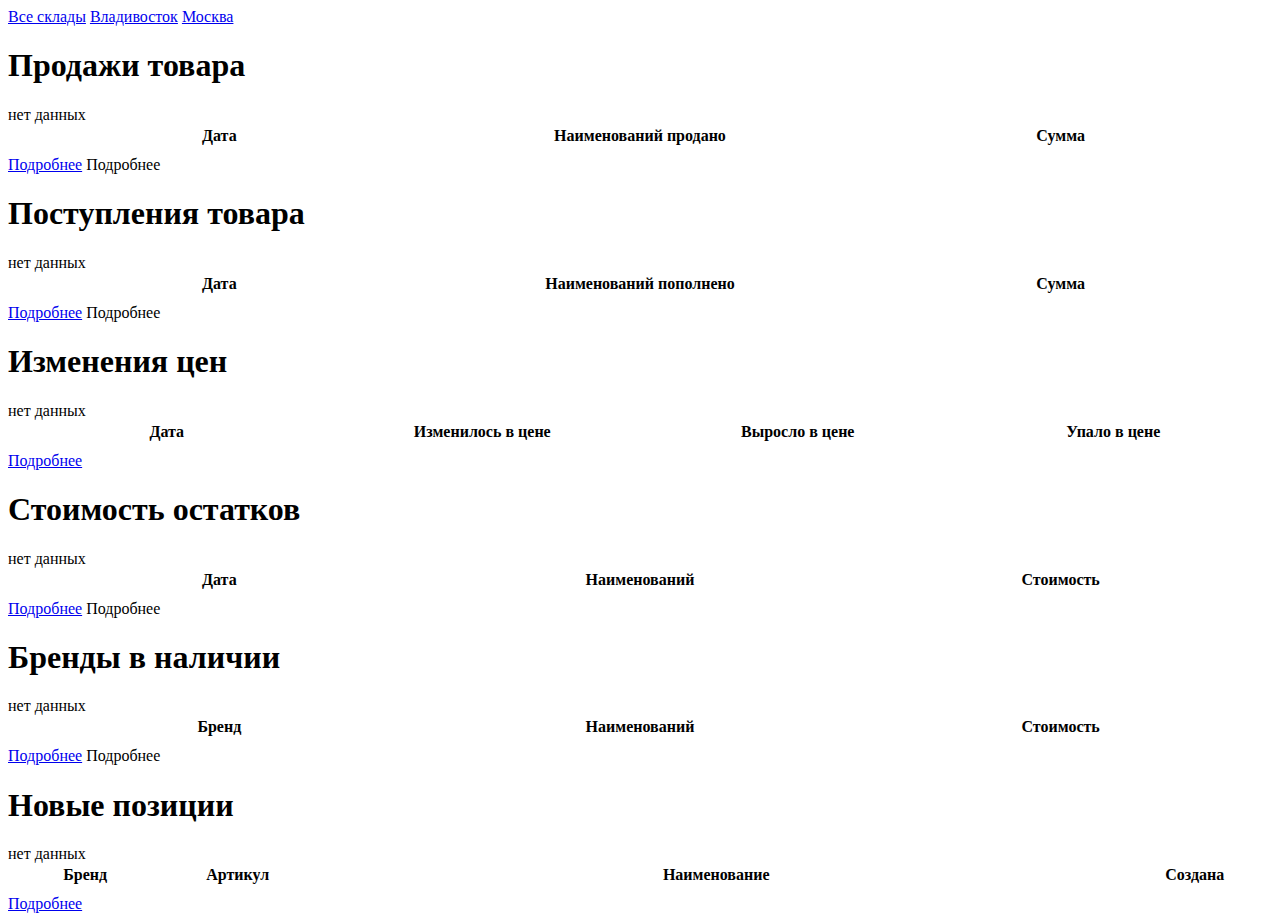
<file: src/main/resources/templates/index.html>
<!DOCTYPE html>
<html xmlns:th="http://www.thymeleaf.org">
<head>
<link rel="stylesheet" th:href="@{/css/global.css}">
<meta charset="UTF-8">
<title>Анализатор</title>
</head>
<body>
	<div th:insert="~{layouts/header :: header}"></div>

	<div class="content">
		<div class="pagination">
			<a href="?" th:class="${warehouse == null} ? active">Все склады</a>
			<a href="?wh=vdk"
				th:class="${warehouse != null && warehouse.getName().equals('vdk')} ? active">Владивосток</a>
			<a href="?wh=msk"
				th:class="${warehouse != null && warehouse.getName().equals('msk')} ? active">Москва</a>
		</div>

		<h1>Продажи товара</h1>

		<span th:unless="${sales != null AND !sales.empty}">нет данных</span>

		<table th:if="${sales != null AND !sales.empty}" style="width: 100%;">
			<tr>
				<th width="33.3%">Дата</th>
				<th width="33.3%">Наименований продано</th>
				<th width="33.3%">Сумма</th>
			</tr>
			<tr th:each="sale : ${sales}">
			    <td style="text-align: center;">
			         <a th:if="${warehouse == null}" th:text="${#temporals.format(sale.date,'dd.MM.yyyy')}" th:href="@{/sales/sale(from=${sale.date}, to=${sale.date})}"></a>
			         <a th:if="${warehouse != null}" th:text="${#temporals.format(sale.date,'dd.MM.yyyy')}" th:href="@{/sales/sale(wh=${warehouse.getName()}, from=${sale.date}, to=${sale.date})}"></a>
			    </td>
				<td th:text="${sale.numberOfItems}" style="text-align: center;"></td>
				<td th:text="${#numbers.formatInteger(sale.amount, 0, 'WHITESPACE')} + ' руб.'" style="text-align: center;"></td>
			</tr>
		</table>

		<div style="padding-top: 4px;">
			<a th:if="${warehouse == null}" href="/sales">Подробнее</a> <a
				th:if="${warehouse != null}"
				th:href="@{/sales(wh=${warehouse.getName()})}">Подробнее</a>
		</div>

		<h1>Поступления товара</h1>

		<span th:unless="${arrivals != null AND !arrivals.empty}">нет
			данных</span>

		<table th:if="${arrivals != null AND !arrivals.empty}"
			style="width: 100%;">
			<tr>
				<th width="33.3%">Дата</th>
				<th width="33.3%">Наименований пополнено</th>
				<th width="33.3%">Сумма</th>
			</tr>
			<tr th:each="arrival : ${arrivals}">
			    <td style="text-align: center;">
                     <a th:if="${warehouse == null}" th:text="${#temporals.format(arrival.date,'dd.MM.yyyy')}" th:href="@{/arrivals/arrival(from=${arrival.date}, to=${arrival.date})}"></a>
                     <a th:if="${warehouse != null}" th:text="${#temporals.format(arrival.date,'dd.MM.yyyy')}" th:href="@{/arrivals/arrival(wh=${warehouse.getName()}, from=${arrival.date}, to=${arrival.date})}"></a>
                </td>
				<td th:text="${arrival.numberOfItems}" style="text-align: center;"></td>
				<td
					th:text="${#numbers.formatInteger(arrival.amount, 0, 'WHITESPACE')} + ' руб.'"
					style="text-align: center;"></td>
			</tr>
		</table>

		<div style="padding-top: 4px;">
            <a th:if="${warehouse == null}" href="/arrivals">Подробнее</a> <a
                th:if="${warehouse != null}"
                th:href="@{/arrivals(wh=${warehouse.getName()})}">Подробнее</a>
        </div>

		<h1>Изменения цен</h1>

		<span th:unless="${priceChanges != null AND !priceChanges.empty}">нет
			данных</span>

		<table th:if="${priceChanges != null AND !priceChanges.empty}"
			style="width: 100%;">
			<tr>
				<th width="25%">Дата</th>
				<th width="25%">Изменилось в цене</th>
				<th width="25%">Выросло в цене</th>
				<th width="25%">Упало в цене</th>
			</tr>
			<tr th:each="priceChange : ${priceChanges}">
			     <td style="text-align: center;">
                     <a th:text="${#temporals.format(priceChange.date,'dd.MM.yyyy')}" th:href="@{/price-changes/price-change(date=${priceChange.date})}"></a>
                </td>
				<td th:text="${priceChange.priceUp} + ${priceChange.priceDown}"
					style="text-align: center;"></td>
				<td style="text-align: center;"><span th:text="${priceChange.priceUp} + '▲'" style="color: red;"></span></td>
				<td style="text-align: center;"><span th:text="${priceChange.priceDown} + '▼'" style="color: green;"></span></td>
			</tr>
		</table>

		<div style="padding-top: 4px;">
			<a href="/price-changes">Подробнее</a>
		</div>

		<h1>Стоимость остатков</h1>

		<span th:unless="${cost != null AND !cost.empty}">нет данных</span>

		<table th:if="${cost != null AND !cost.empty}" style="width: 100%;">
			<tr>
				<th width="33.3%">Дата</th>
				<th width="33.3%">Наименований</th>
				<th width="33.3%">Стоимость</th>
			</tr>
			<tr th:each="cost : ${cost}">
			    <td style="text-align: center;">
                     <a th:if="${warehouse == null}" th:text="${#temporals.format(cost.date,'dd.MM.yyyy')}" th:href="@{/cost/cost(date=${cost.date})}"></a>
                     <a th:if="${warehouse != null}" th:text="${#temporals.format(cost.date,'dd.MM.yyyy')}" th:href="@{/cost/cost(wh=${warehouse.getName()}, date=${cost.date})}"></a>
                </td>
				<td th:text="${cost.numberOfItems}" style="text-align: center;"></td>
				<td th:text="${#numbers.formatInteger(cost.value, 0, 'WHITESPACE')} + ' руб.'" style="text-align: center;"></td>
			</tr>
		</table>

        <div style="padding-top: 4px;">
            <a th:if="${warehouse == null}" href="/cost">Подробнее</a> <a
                th:if="${warehouse != null}"
                th:href="@{/cost(wh=${warehouse.getName()})}">Подробнее</a>
        </div>
        
		<h1>Бренды в наличии</h1>

		<span
			th:unless="${manufacturers != null AND !manufacturers.empty}">нет
			данных</span>

		<table
			th:if="${manufacturers != null AND !manufacturers.empty}"
			style="width: 100%;">
			<tr>
				<th width="33.3%">Бренд</th>
				<th width="33.3%">Наименований</th>
				<th width="33.3%">Стоимость</th>
			</tr>
			<tr th:each="manufacturer : ${manufacturers}">
			    <td style="text-align: center;">
                     <a th:if="${warehouse == null}" th:text="${manufacturer.name}" th:href="@{/cost/cost(date=${manufacturer.date}, manufacturer=${manufacturer.name})}"></a>
                     <a th:if="${warehouse != null}" th:text="${manufacturer.name}" th:href="@{/cost/cost(wh=${warehouse.getName()}, date=${manufacturer.date}, manufacturer=${manufacturer.name})}"></a>
                </td>
				<td th:text="${manufacturer.numberOfItems}"
					style="text-align: center;"></td>
				<td
					th:text="${#numbers.formatInteger(manufacturer.cost, 0, 'WHITESPACE')} + ' руб.'"
					style="text-align: center;"></td>
			</tr>
		</table>

		<div style="padding-top: 4px;">
            <a th:if="${warehouse == null}" href="/manufacturers">Подробнее</a> <a
                th:if="${warehouse != null}"
                th:href="@{/manufacturers(wh=${warehouse.getName()})}">Подробнее</a>
        </div>

		<h1>Новые позиции</h1>

		<span th:unless="${items != null AND !items.empty}">нет
			данных</span>

		<table th:if="${items != null AND !items.empty}"
			style="width: 100%;">
			<tr>
				<th width="12%">Бренд</th>
				<th width="12%">Артикул</th>
				<th width="64%">Наименование</th>
				<th width="12%">Создана</th>
			</tr>
			<tr th:each="item : ${items}">
				<td th:text="${item.manufacturer}" style="text-align: center;"></td>
				<td th:text="${item.partNumber}" style="text-align: center;"></td>
				<td>
				    <a th:if="${warehouse == null}" th:text="${item.name}" th:href="@{/items/{id}(id=${item.id})}"></a>
				    <a th:if="${warehouse != null}" th:text="${item.name}" th:href="@{/items/{id}(id=${item.id}, wh=${warehouse.getName()})}"></a>
				</td>
				<td th:text="${#temporals.format(item.createdAt,'dd.MM.yyyy')}" style="text-align: center;"></td>
			</tr>
		</table>

		<div style="padding-top: 4px;">
			<a href="/items">Подробнее</a>
		</div>
	</div>

	<div th:insert="~{layouts/footer :: footer}"></div>
</body>
</html>
</file>
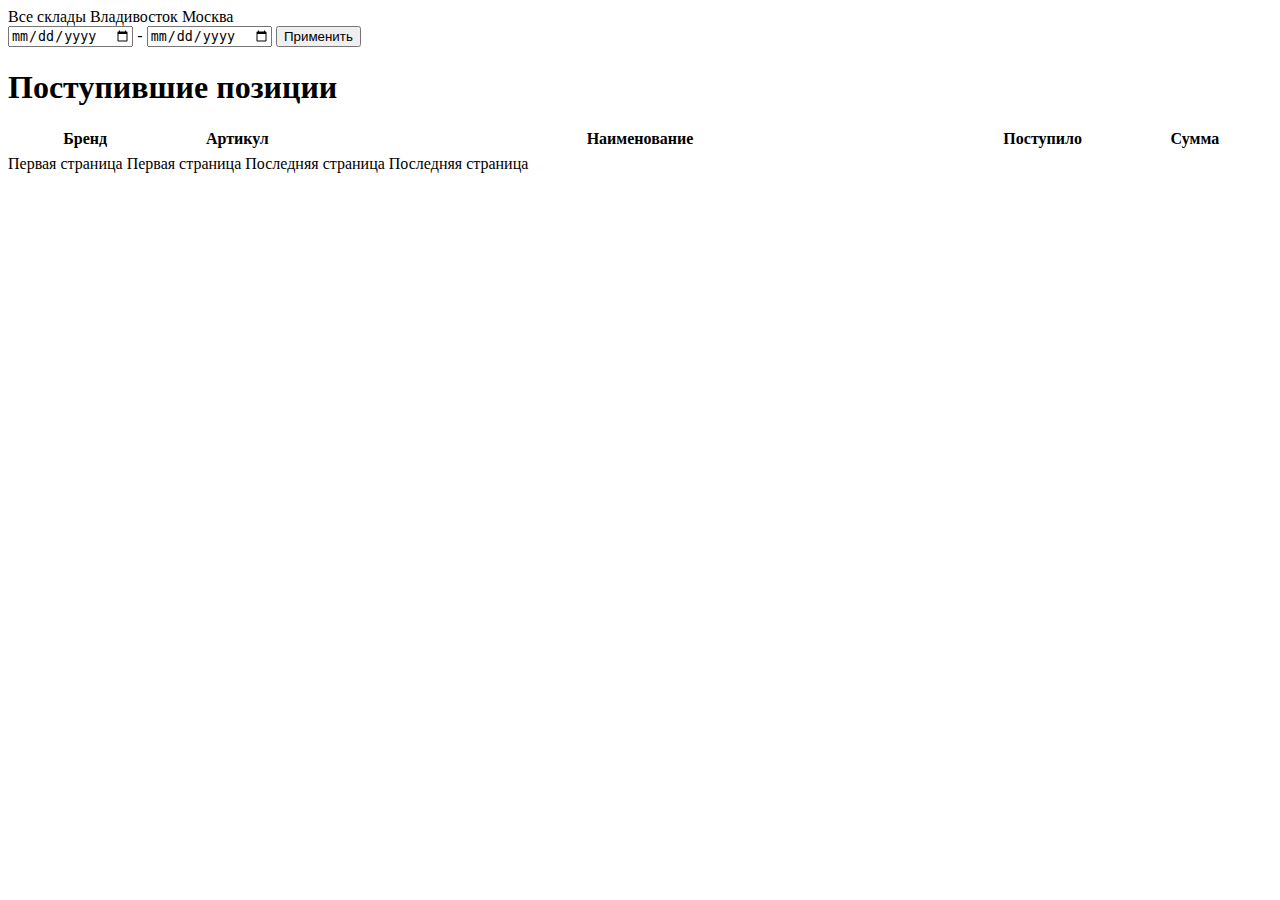
<file: src/main/resources/templates/arrival/arrival-page.html>
<!DOCTYPE html>
<html xmlns:th="http://www.thymeleaf.org">
<head>
<link rel="stylesheet" th:href="@{/css/global.css}">
<meta charset="UTF-8">
<title>Анализатор - поступившие позиции</title>
</head>
<body>
	<div th:insert="~{layouts/header :: header}"></div>

	<div class="content">

		<div class="pagination">
			<a
				th:href="@{/arrivals/arrival(from=${dateFrom}, to=${dateTo})}"
				th:class="${warehouse == null} ? active">Все склады</a> <a
				th:href="@{/arrivals/arrival(wh='vdk', from=${dateFrom}, to=${dateTo})}"
				th:class="${warehouse != null && warehouse.getName().equals('vdk')} ? active">Владивосток</a>
			<a
				th:href="@{/arrivals/arrival(wh='msk', from=${dateFrom}, to=${dateTo})}"
				th:class="${warehouse != null && warehouse.getName().equals('msk')} ? active">Москва</a>
		</div>

		<div>
			<form action="/arrivals/arrival" method="get">
				<input type="hidden" th:if="${warehouse != null}" th:value="${warehouse.getName()}" th:attr="name='wh'">
				<input type="date" name="from" th:attr="value=${dateFrom}, min=${minDate}, max=${maxDate}">
				-
				<input type="date" name="to" th:attr="value=${dateTo}, min=${minDate}, max=${maxDate}">
				<input type="submit" value="Применить">
			</form>
		</div>

		<h1>Поступившие позиции</h1>

		<table style="width: 100%;">
			<tr>
				<th width="12%">Бренд</th>
				<th width="12%">Артикул</th>
				<th width="52%">Наименование</th>
				<th width="12%">Поступило</th>
				<th width="12%">Сумма</th>
			</tr>
			<tr th:each="item : ${itemArrivalPage.content}">
				<td th:text="${item.manufacturer}" style="text-align: center;"></td>
				<td th:text="${item.partNumber}" style="text-align: center;"></td>
				<td>
                    <a th:if="${warehouse == null}" th:text="${item.name}" th:href="@{/items/{id}(id=${item.id}, from=${dateFrom}, to=${dateTo})}"></a>
                    <a th:if="${warehouse != null}" th:text="${item.name}" th:href="@{/items/{id}(id=${item.id}, wh=${warehouse.getName()}, from=${dateFrom}, to=${dateTo})}"></a>
                </td>
				<td
					th:text="${item.arrivedBetween(dateFrom, dateTo)}"
					style="text-align: center;"></td>
				<td
					th:text="${#numbers.formatInteger(item.amountOfArrivals(dateFrom, dateTo), 0, 'WHITESPACE')} + ' руб.'"
					style="text-align: center;"></td>
			</tr>
		</table>

		<div th:if="${itemArrivalPage.totalPages > 0}" class="pagination">
           <span th:if="${(itemArrivalPage.number - 4) > 1}">
               <a th:if="${warehouse == null}" th:href="@{/arrivals/arrival(page=1, from=${dateFrom}, to=${dateTo})}">Первая страница</a>
               <a th:if="${warehouse != null}" th:href="@{/arrivals/arrival(wh=${warehouse.getName()}, page=1, from=${dateFrom}, to=${dateTo})}">Первая страница</a>
           </span>

           <span th:each="pageNumber : ${pageNumbers}">
               <span th:if="${(pageNumber >= (itemArrivalPage.number - 4)) && (pageNumber <= (itemArrivalPage.number + 6))}">
                   <a th:if="${warehouse == null}" th:href="@{/arrivals/arrival(page=${pageNumber}, from=${dateFrom}, to=${dateTo})}" th:text=${pageNumber}
                       th:class="${pageNumber==itemArrivalPage.number + 1} ? active"></a>
                    <a th:if="${warehouse != null}" th:href="@{/arrivals/arrival(wh=${warehouse.getName()}, page=${pageNumber}, from=${dateFrom}, to=${dateTo})}"
                       th:text=${pageNumber} th:class="${pageNumber==itemArrivalPage.number + 1} ? active"></a>
                </span>
            </span>
            
            <span th:if="${(itemArrivalPage.number + 6) < pageNumbers.size}">
               <a th:if="${warehouse == null}" th:href="@{/arrivals/arrival(page=${pageNumbers.size}, from=${dateFrom}, to=${dateTo})}">Последняя страница</a>
               <a th:if="${warehouse != null}" th:href="@{/arrivals/arrival(wh=${warehouse.getName()}, page=${pageNumbers.size}, from=${dateFrom}, to=${dateTo})}">Последняя страница</a>
           </span>
        </div>

	</div>

	<div th:insert="~{layouts/footer :: footer}"></div>
</body>
</html>
</file>
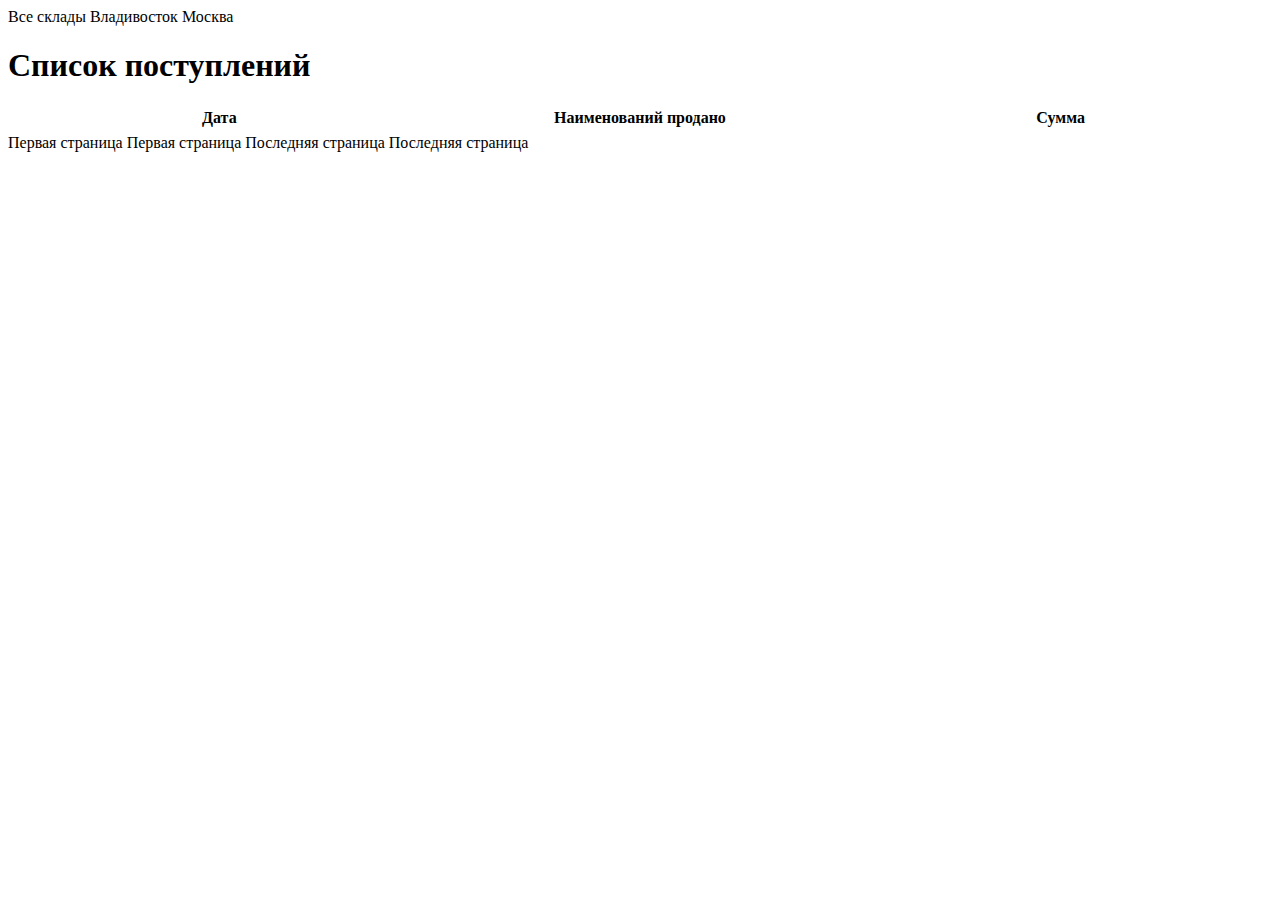
<file: src/main/resources/templates/arrival/list-of-arrivals.html>
<!DOCTYPE html>
<html xmlns:th="http://www.thymeleaf.org">
<head>
<link rel="stylesheet" th:href="@{/css/global.css}">
<meta charset="UTF-8">
<title>Анализатор - список поступлений</title>
</head>
<body>
	<div th:insert="~{layouts/header :: header}"></div>

	<div class="content">
		<div class="pagination">
			<a th:href="@{/arrivals(page=${arrivalPage.number + 1})}" th:class="${warehouse == null} ? active">Все склады</a>
			<a th:href="@{/arrivals(wh='vdk', page=${arrivalPage.number + 1})}"
			   th:class="${warehouse != null && warehouse.getName().equals('vdk')} ? active">Владивосток</a>
			<a th:href="@{/arrivals(wh='msk', page=${arrivalPage.number + 1})}"
				th:class="${warehouse != null && warehouse.getName().equals('msk')} ? active">Москва</a>
		</div>

		<h1>Список поступлений</h1>

		<table style="width: 100%;">
			<tr>
				<th width="33.3%">Дата</th>
				<th width="33.3%">Наименований продано</th>
				<th width="33.3%">Сумма</th>
			</tr>
			<tr th:each="arrival : ${arrivalPage.content}">
				<td style="text-align: center;">
                     <a th:if="${warehouse == null}" th:text="${#temporals.format(arrival.date,'dd.MM.yyyy')}" th:href="@{/arrivals/arrival(from=${arrival.date}, to=${arrival.date})}"></a>
                     <a th:if="${warehouse != null}" th:text="${#temporals.format(arrival.date,'dd.MM.yyyy')}" th:href="@{/arrivals/arrival(wh=${warehouse.getName()}, from=${arrival.date}, to=${arrival.date})}"></a>
                </td>
				<td th:text="${arrival.numberOfItems}" style="text-align: center;"></td>
				<td
					th:text="${#numbers.formatInteger(arrival.amount, 0, 'WHITESPACE')} + ' руб.'"
					style="text-align: center;"></td>
			</tr>
		</table>

        <div th:if="${arrivalPage.totalPages > 0}" class="pagination">
           <span th:if="${(arrivalPage.number - 4) > 1}">
               <a th:if="${warehouse == null}" th:href="@{/arrivals(page=1)}">Первая страница</a>
               <a th:if="${warehouse != null}" th:href="@{/arrivals(wh=${warehouse.getName()}, page=1)}">Первая страница</a>
           </span>

           <span th:each="pageNumber : ${pageNumbers}">
               <span th:if="${(pageNumber >= (arrivalPage.number - 4)) && (pageNumber <= (arrivalPage.number + 6))}">
                   <a th:if="${warehouse == null}" th:href="@{/arrivals(page=${pageNumber})}" th:text=${pageNumber}
                       th:class="${pageNumber==arrivalPage.number + 1} ? active"></a>
                    <a th:if="${warehouse != null}" th:href="@{/arrivals(wh=${warehouse.getName()}, page=${pageNumber})}"
                       th:text=${pageNumber} th:class="${pageNumber==arrivalPage.number + 1} ? active"></a>
                </span>
            </span>
            
            <span th:if="${(arrivalPage.number + 6) < pageNumbers.size}">
               <a th:if="${warehouse == null}" th:href="@{/arrivals(page=${pageNumbers.size})}">Последняя страница</a>
               <a th:if="${warehouse != null}" th:href="@{/arrivals(wh=${warehouse.getName()}, page=${pageNumbers.size})}">Последняя страница</a>
           </span>
        </div>

	</div>

	<div th:insert="~{layouts/footer :: footer}"></div>
</body>
</html>
</file>
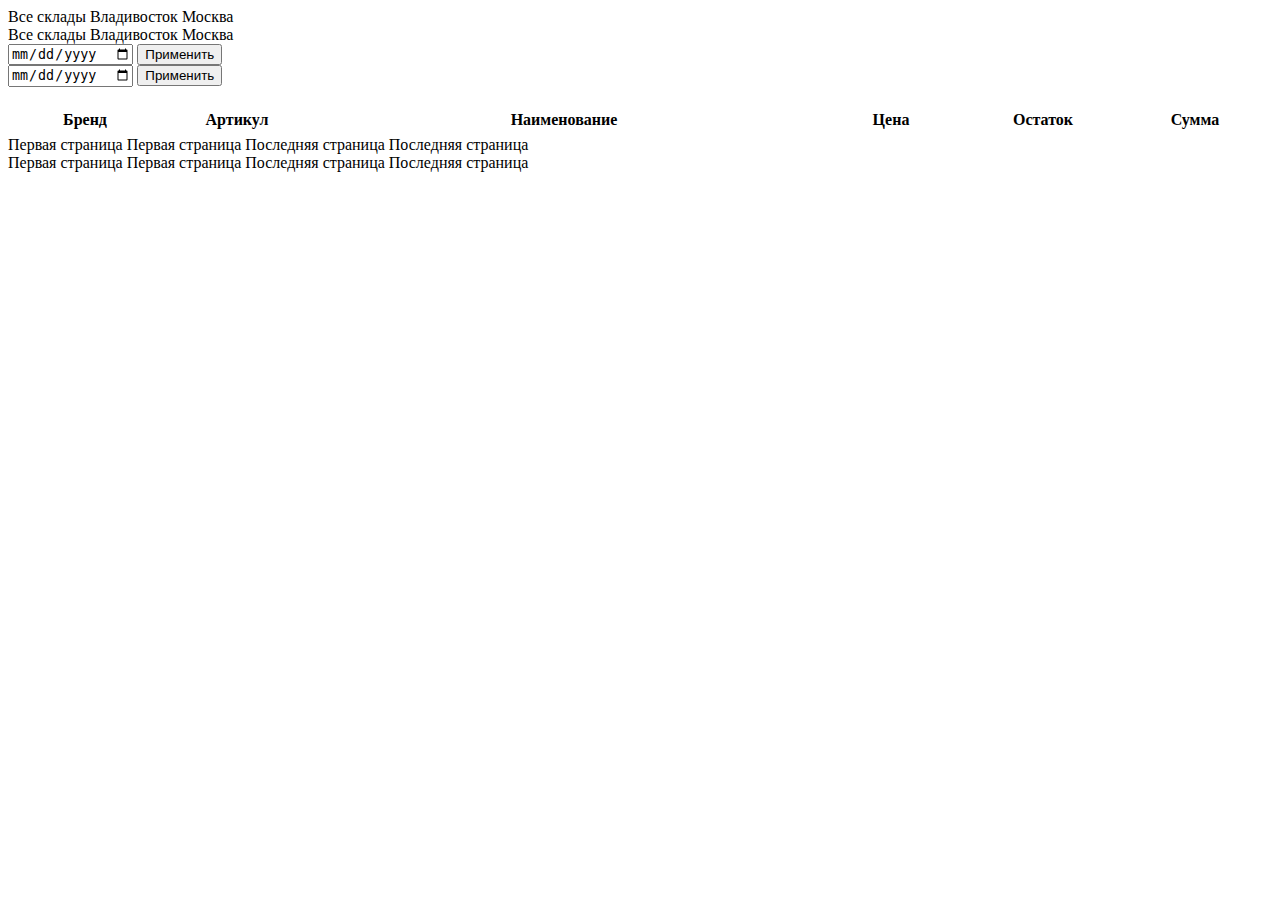
<file: src/main/resources/templates/cost/cost-page.html>
<!DOCTYPE html>
<html xmlns:th="http://www.thymeleaf.org">
<head>
<link rel="stylesheet" th:href="@{/css/global.css}">
<meta charset="UTF-8">
<title th:text="'Анализатор - остатки на ' + ${#temporals.format(date,'dd.MM.yyyy')}"></title>
</head>
<body>
	<div th:insert="~{layouts/header :: header}"></div>

	<div class="content">

		<div th:if="${manufacturer == null}" class="pagination">
			<a th:href="@{/cost/cost(date=${date})}"
			   th:class="${warehouse == null} ? active">Все склады</a>
			<a th:href="@{/cost/cost(wh='vdk', date=${date})}"
			   th:class="${warehouse != null && warehouse.getName().equals('vdk')} ? active">Владивосток</a>
			<a th:href="@{/cost/cost(wh='msk', date=${date})}"
			   th:class="${warehouse != null && warehouse.getName().equals('msk')} ? active">Москва</a>
		</div>

		<div th:if="${manufacturer != null}" class="pagination">
			<a th:href="@{/cost/cost(date=${date}, manufacturer=${manufacturer})}"
			   th:class="${warehouse == null} ? active">Все склады</a>
			<a th:href="@{/cost/cost(wh='vdk', date=${date}, manufacturer=${manufacturer})}"
			   th:class="${warehouse != null && warehouse.getName().equals('vdk')} ? active">Владивосток</a>
			<a th:href="@{/cost/cost(wh='msk', date=${date}, manufacturer=${manufacturer})}"
			   th:class="${warehouse != null && warehouse.getName().equals('msk')} ? active">Москва</a>
		</div>

		<div>
			<form th:if="${manufacturer == null}" action="/cost/cost" method="get">
				<input type="hidden" th:if="${warehouse != null}" th:value="${warehouse.getName()}" th:attr="name='wh'">
				<input type="date" name="date" th:attr="value=${date}, min=${minDate}, max=${maxDate}">
				<input type="submit" value="Применить">
			</form>

			<form th:if="${manufacturer != null}" action="/cost/cost" method="get">
				<input type="hidden" th:if="${warehouse != null}" th:value="${warehouse.getName()}" th:attr="name='wh'">
				<input type="hidden" th:value="${itemCostPage.number + 1}" th:attr="name='page'">
				<input type="hidden" th:value="${manufacturer}" th:attr="name='manufacturer'">
				<input type="date" name="date" th:attr="value=${date}, min=${minDate}, max=${maxDate}">
				<input type="submit" value="Применить">
			</form>
		</div>

		<h1 th:text="'Остатки на ' + ${#temporals.format(date,'dd.MM.yyyy')}"></h1>

		<table style="width: 100%;">
			<tr>
				<th width="12%">Бренд</th>
				<th width="12%">Артикул</th>
				<th width="40%">Наименование</th>
				<th width="12%">Цена</th>
				<th width="12%">Остаток</th>
				<th width="12%">Сумма</th>
			</tr>
			<tr th:each="item : ${itemCostPage.content}">
				<td th:text="${item.manufacturer}" style="text-align: center;"></td>
				<td th:text="${item.partNumber}" style="text-align: center;"></td>
				<td>
                    <a th:if="${warehouse == null}" th:text="${item.name}" th:href="@{/items/{id}(id=${item.id})}"></a>
                    <a th:if="${warehouse != null}" th:text="${item.name}" th:href="@{/items/{id}(id=${item.id}, wh=${warehouse.getName()})}"></a>
                </td>
				<td th:text="${#numbers.formatInteger(item.priceOn(date), 0, 'WHITESPACE')} + ' руб.'" style="text-align: center;"></td>
				<td th:text="${item.stockOn(date)}" style="text-align: center;"></td>
				<td th:text="${#numbers.formatInteger(item.priceOn(date) * item.stockOn(date), 0, 'WHITESPACE')} + ' руб.'" style="text-align: center;"></td>
			</tr>
		</table>
        
        <div th:if="${itemCostPage.totalPages > 0 && manufacturer == null}" class="pagination">
           <span th:if="${(itemCostPage.number - 4) > 1}">
               <a th:if="${warehouse == null}" th:href="@{/cost/cost(page=1, date=${date})}">Первая страница</a>
               <a th:if="${warehouse != null}" th:href="@{/cost/cost(wh=${warehouse.getName()}, page=1, date=${date})}">Первая страница</a>
           </span>

           <span th:each="pageNumber : ${pageNumbers}">
               <span th:if="${(pageNumber >= (itemCostPage.number - 4)) && (pageNumber <= (itemCostPage.number + 6))}">
                   <a th:if="${warehouse == null}" th:href="@{/cost/cost(page=${pageNumber}, date=${date})}" th:text=${pageNumber}
                       th:class="${pageNumber==itemCostPage.number + 1} ? active"></a>
                    <a th:if="${warehouse != null}" th:href="@{/cost/cost(wh=${warehouse.getName()}, page=${pageNumber}, date=${date})}"
                       th:text=${pageNumber} th:class="${pageNumber==itemCostPage.number + 1} ? active"></a>
                </span>
            </span>
            
            <span th:if="${(itemCostPage.number + 6) < pageNumbers.size}">
               <a th:if="${warehouse == null}" th:href="@{/cost/cost(page=${pageNumbers.size}, date=${date})}">Последняя страница</a>
               <a th:if="${warehouse != null}" th:href="@{/cost/cost(wh=${warehouse.getName()}, page=${pageNumbers.size}, date=${date})}">Последняя страница</a>
           </span>
        </div>
        
        <div th:if="${itemCostPage.totalPages > 0 && manufacturer != null}" class="pagination">
           <span th:if="${(itemCostPage.number - 4) > 1}">
               <a th:if="${warehouse == null}" th:href="@{/cost/cost(page=1, date=${date}, manufacturer=${manufacturer})}">Первая страница</a>
               <a th:if="${warehouse != null}" th:href="@{/cost/cost(wh=${warehouse.getName()}, page=1, date=${date}, manufacturer=${manufacturer})}">Первая страница</a>
           </span>

           <span th:each="pageNumber : ${pageNumbers}">
               <span th:if="${(pageNumber >= (itemCostPage.number - 4)) && (pageNumber <= (itemCostPage.number + 6))}">
                   <a th:if="${warehouse == null}" th:href="@{/cost/cost(page=${pageNumber}, date=${date}, manufacturer=${manufacturer})}" th:text=${pageNumber}
                       th:class="${pageNumber==itemCostPage.number + 1} ? active"></a>
                    <a th:if="${warehouse != null}" th:href="@{/cost/cost(wh=${warehouse.getName()}, page=${pageNumber}, date=${date}, manufacturer=${manufacturer})}"
                       th:text=${pageNumber} th:class="${pageNumber==itemCostPage.number + 1} ? active"></a>
                </span>
            </span>
            
            <span th:if="${(itemCostPage.number + 6) < pageNumbers.size}">
               <a th:if="${warehouse == null}" th:href="@{/cost/cost(page=${pageNumbers.size}, date=${date}, manufacturer=${manufacturer})}">Последняя страница</a>
               <a th:if="${warehouse != null}" th:href="@{/cost/cost(wh=${warehouse.getName()}, page=${pageNumbers.size}, date=${date}, manufacturer=${manufacturer})}">Последняя страница</a>
           </span>
        </div>

	</div>

	<div th:insert="~{layouts/footer :: footer}"></div>
</body>
</html>
</file>
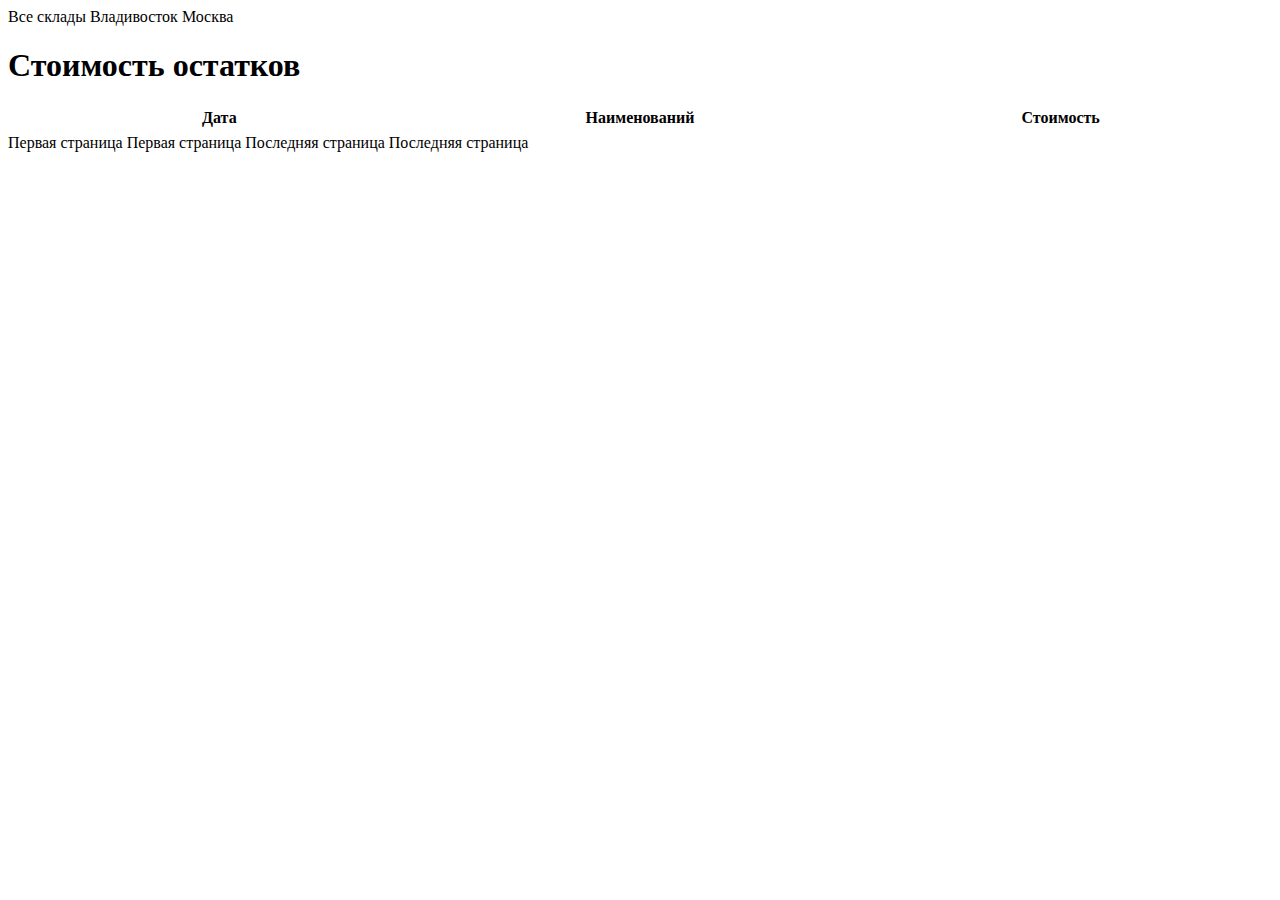
<file: src/main/resources/templates/cost/list-of-cost.html>
<!DOCTYPE html>
<html xmlns:th="http://www.thymeleaf.org">
<head>
<link rel="stylesheet" th:href="@{/css/global.css}">
<meta charset="UTF-8">
<title>Анализатор - стоимость остатков</title>
</head>
<body>
	<div th:insert="~{layouts/header :: header}"></div>

	<div class="content">
		<div class="pagination">
			<a th:href="@{/cost(page=${costPage.number + 1})}" th:class="${warehouse == null} ? active">Все склады</a>
			<a th:href="@{/cost(wh='vdk', page=${costPage.number + 1})}"
			   th:class="${warehouse != null && warehouse.getName().equals('vdk')} ? active">Владивосток</a>
			<a th:href="@{/cost(wh='msk', page=${costPage.number + 1})}"
				th:class="${warehouse != null && warehouse.getName().equals('msk')} ? active">Москва</a>
		</div>

		<h1>Стоимость остатков</h1>

		<table style="width: 100%;">
            <tr>
                <th width="33.3%">Дата</th>
                <th width="33.3%">Наименований</th>
                <th width="33.3%">Стоимость</th>
            </tr>
            <tr th:each="cost : ${costPage.content}">
                <td style="text-align: center;">
                     <a th:if="${warehouse == null}" th:text="${#temporals.format(cost.date,'dd.MM.yyyy')}" th:href="@{/cost/cost(date=${cost.date})}"></a>
                     <a th:if="${warehouse != null}" th:text="${#temporals.format(cost.date,'dd.MM.yyyy')}" th:href="@{/cost/cost(wh=${warehouse.getName()}, date=${cost.date})}"></a>
                </td>
                <td th:text="${cost.numberOfItems}" style="text-align: center;"></td>
                <td
                    th:text="${#numbers.formatInteger(cost.value, 0, 'WHITESPACE')} + ' руб.'"
                    style="text-align: center;"></td>
            </tr>
        </table>

        <div th:if="${costPage.totalPages > 0}" class="pagination">
           <span th:if="${(costPage.number - 4) > 1}">
               <a th:if="${warehouse == null}" th:href="@{/cost(page=1)}">Первая страница</a>
               <a th:if="${warehouse != null}" th:href="@{/cost(wh=${warehouse.getName()}, page=1)}">Первая страница</a>
           </span>

           <span th:each="pageNumber : ${pageNumbers}">
               <span th:if="${(pageNumber >= (costPage.number - 4)) && (pageNumber <= (costPage.number + 6))}">
                   <a th:if="${warehouse == null}" th:href="@{/cost(page=${pageNumber})}" th:text=${pageNumber}
                       th:class="${pageNumber==costPage.number + 1} ? active"></a>
                    <a th:if="${warehouse != null}" th:href="@{/cost(wh=${warehouse.getName()}, page=${pageNumber})}"
                       th:text=${pageNumber} th:class="${pageNumber==costPage.number + 1} ? active"></a>
                </span>
            </span>
            
            <span th:if="${(costPage.number + 6) < pageNumbers.size}">
               <a th:if="${warehouse == null}" th:href="@{/cost(page=${pageNumbers.size})}">Последняя страница</a>
               <a th:if="${warehouse != null}" th:href="@{/cost(wh=${warehouse.getName()}, page=${pageNumbers.size})}">Последняя страница</a>
           </span>
        </div>

	</div>

	<div th:insert="~{layouts/footer :: footer}"></div>
</body>
</html>
</file>
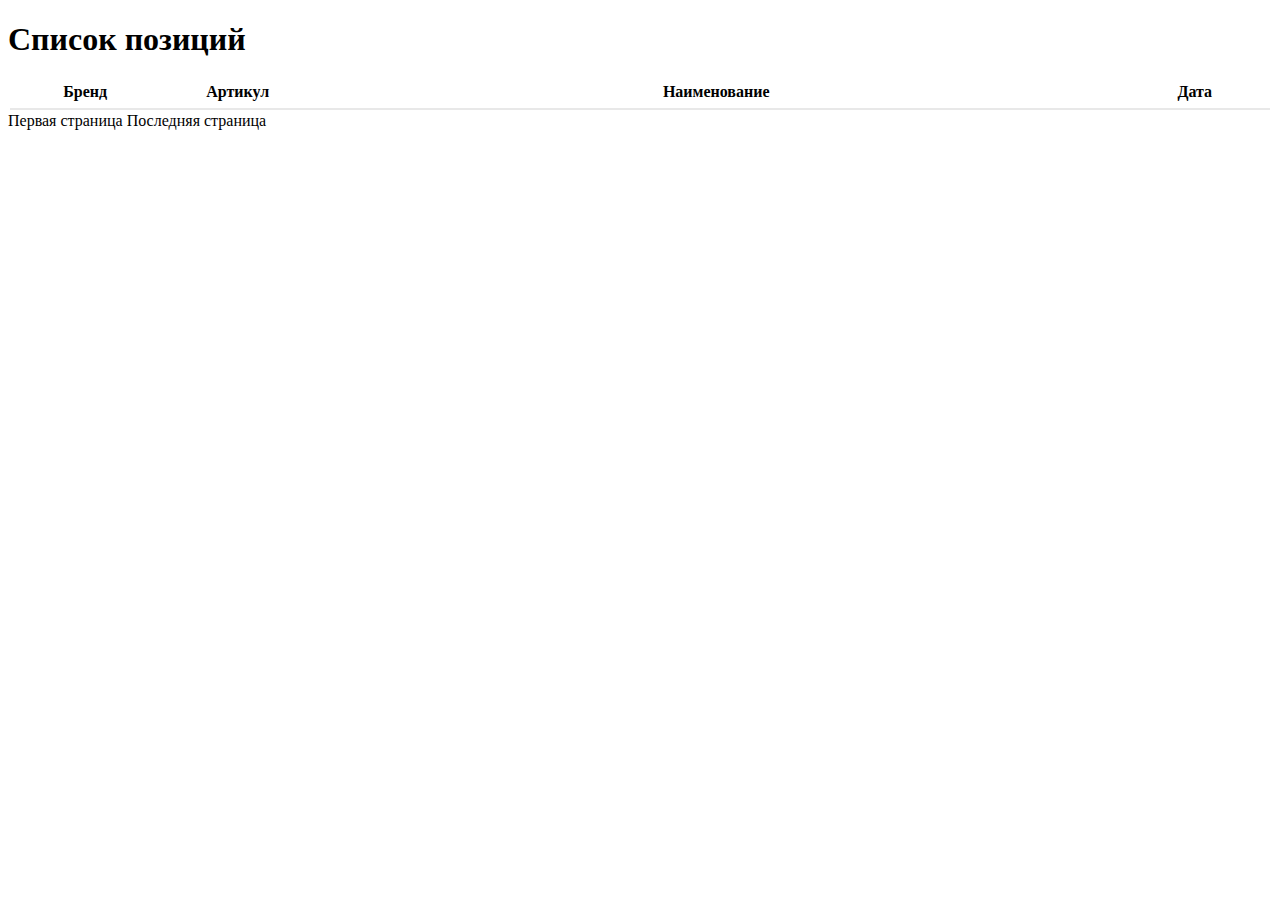
<file: src/main/resources/templates/item/list-of-items.html>
<!DOCTYPE html>
<html xmlns:th="http://www.thymeleaf.org">
<head>
<link rel="stylesheet" th:href="@{/css/global.css}">
<meta charset="UTF-8">
<title>Анализатор - список позиций</title>
</head>
<body>
	<div th:insert="~{layouts/header :: header}"></div>

	<div class="content">
		<h1>Список позиций</h1>

		<table style="width: 100%;">
			<tr>
				<th width="12%">Бренд</th>
				<th width="12%">Артикул</th>
				<th width="64%">Наименование</th>
				<th width="12%">Дата</th>
			</tr>
			<!--/*/ <th:block th:each="item : ${itemPage.content}"> /*/-->
			<tr>
				<td th:text="${item.manufacturer}" style="text-align: center;"></td>
				<td th:text="${item.partNumber}" style="text-align: center;"></td>
				<td><a th:text="${item.name}" th:href="@{/items/{id}(id=${item.id})}"></a></td>
				<td th:text="${#temporals.format(item.createdAt,'dd.MM.yyyy')}" style="text-align: center;"></td>
			</tr>
			<tr>
                <td th:text="${item.crossReference}" colspan="5" style="background: #E8E8E8;"></td>
            </tr>
            <!--/*/ <th:block> /*/-->
		</table>

        <div th:if="${itemPage.totalPages > 0}" class="pagination">
           <span th:if="${(itemPage.number - 4) > 1}">
               <a th:href="@{/items(page=1)}">Первая страница</a>
           </span>

           <span th:each="pageNumber : ${pageNumbers}">
               <span th:if="${(pageNumber >= (itemPage.number - 4)) && (pageNumber <= (itemPage.number + 6))}">
                   <a th:href="@{/items(page=${pageNumber})}" th:text=${pageNumber} th:class="${pageNumber==itemPage.number + 1} ? active"></a>
                </span>
            </span>
            
            <span th:if="${(itemPage.number + 6) < pageNumbers.size}">
               <a th:href="@{/items(page=${pageNumbers.size})}">Последняя страница</a>
           </span>
        </div>

	</div>

	<div th:insert="~{layouts/footer :: footer}"></div>
</body>
</html>
</file>
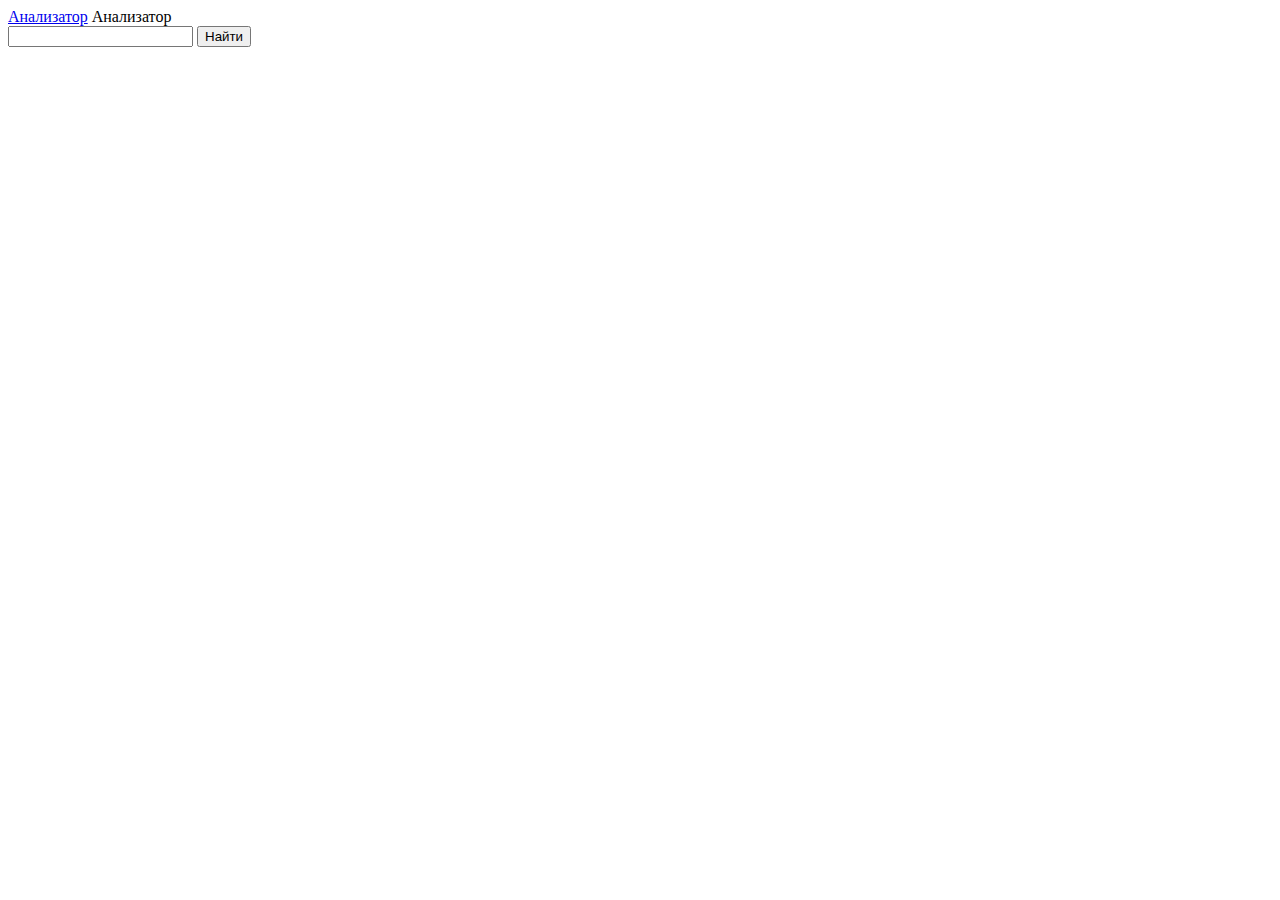
<file: src/main/resources/templates/layouts/header.html>
<!DOCTYPE html>
<html xmlns:th="http://www.thymeleaf.org">
<body>
	<div class="header" th:fragment="header">
		<a th:if="${warehouse == null}" href="/">Анализатор</a>
		<a th:if="${warehouse != null}" th:href="@{/(wh=${warehouse.getName()})}">Анализатор</a>
		
		<form action="/search" method="get">
            <input type="text" name="query" required>
            <input type="submit" value="Найти">
        </form>
	</div>
</body>
</html>
</file>
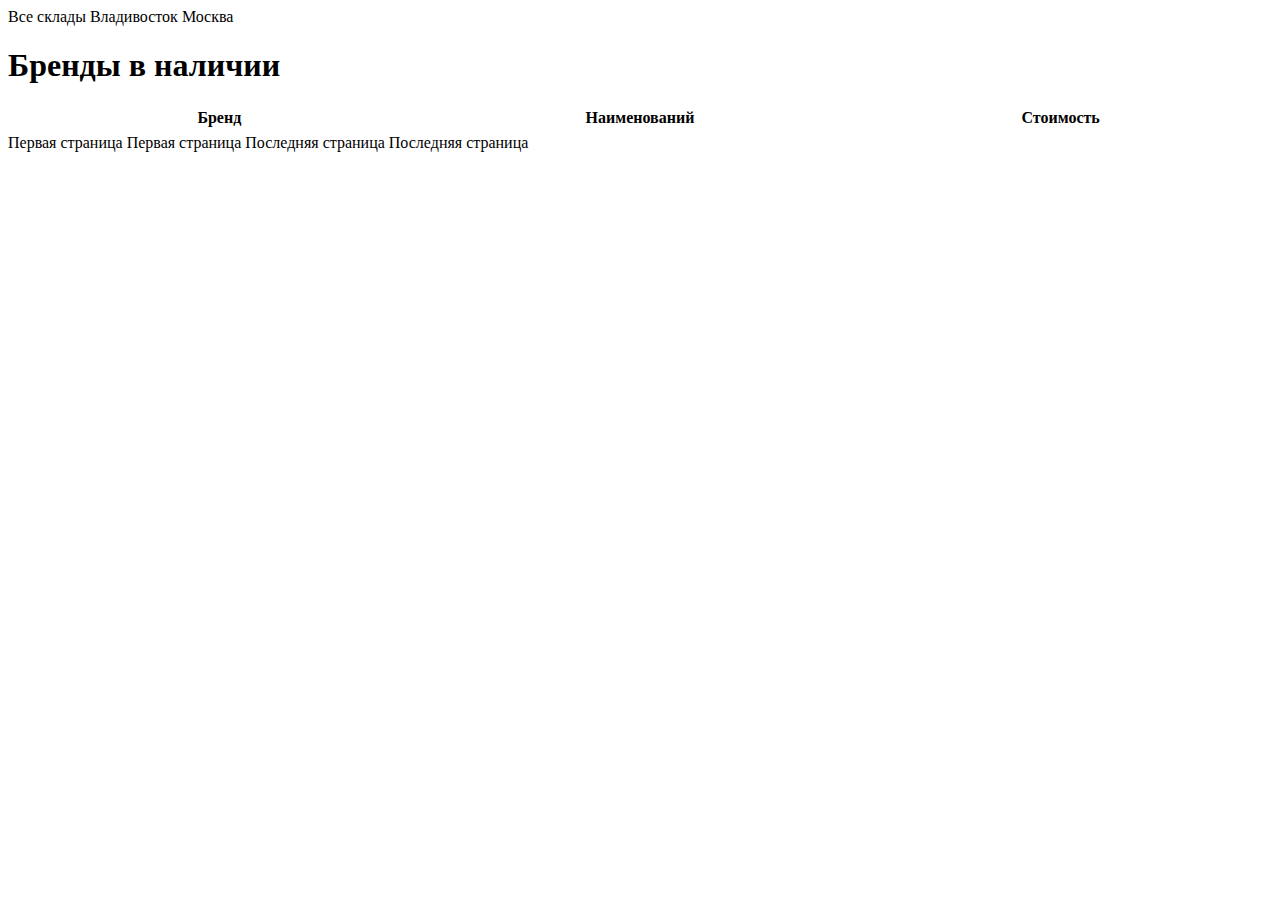
<file: src/main/resources/templates/manufacturer/list-of-manufacturers.html>
<!DOCTYPE html>
<html xmlns:th="http://www.thymeleaf.org">
<head>
<link rel="stylesheet" th:href="@{/css/global.css}">
<meta charset="UTF-8">
<title>Анализатор - бренды в наличии</title>
</head>
<body>
	<div th:insert="~{layouts/header :: header}"></div>

	<div class="content">
		<div class="pagination">
			<a th:href="@{/manufacturers(page=${manufacturerPage.number + 1})}" th:class="${warehouse == null} ? active">Все склады</a>
			<a th:href="@{/manufacturers(wh='vdk')}"
			   th:class="${warehouse != null && warehouse.getName().equals('vdk')} ? active">Владивосток</a>
			<a th:href="@{/manufacturers(wh='msk')}"
				th:class="${warehouse != null && warehouse.getName().equals('msk')} ? active">Москва</a>
		</div>

		<h1>Бренды в наличии</h1>

		<table style="width: 100%;">
            <tr>
                <th width="33.3%">Бренд</th>
                <th width="33.3%">Наименований</th>
                <th width="33.3%">Стоимость</th>
            </tr>
            <tr th:each="manufacturer : ${manufacturerPage.content}">
                <td style="text-align: center;">
                     <a th:if="${warehouse == null}" th:text="${manufacturer.name}" th:href="@{/cost/cost(date=${manufacturer.date}, manufacturer=${manufacturer.name})}"></a>
                     <a th:if="${warehouse != null}" th:text="${manufacturer.name}" th:href="@{/cost/cost(wh=${warehouse.getName()}, date=${manufacturer.date}, manufacturer=${manufacturer.name})}"></a>
                </td>
                <td th:text="${manufacturer.numberOfItems}"
                    style="text-align: center;"></td>
                <td
                    th:text="${#numbers.formatInteger(manufacturer.cost, 0, 'WHITESPACE')} + ' руб.'"
                    style="text-align: center;"></td>
            </tr>
        </table>
		
		<div th:if="${manufacturerPage.totalPages > 0}" class="pagination">
           <span th:if="${(manufacturerPage.number - 4) > 1}">
               <a th:if="${warehouse == null}" th:href="@{/manufacturers(page=1)}">Первая страница</a>
               <a th:if="${warehouse != null}" th:href="@{/manufacturers(wh=${warehouse.getName()}, page=1)}">Первая страница</a>
           </span>

           <span th:each="pageNumber : ${pageNumbers}">
               <span th:if="${(pageNumber >= (manufacturerPage.number - 4)) && (pageNumber <= (manufacturerPage.number + 6))}">
                   <a th:if="${warehouse == null}" th:href="@{/manufacturers(page=${pageNumber})}" th:text=${pageNumber}
                       th:class="${pageNumber==manufacturerPage.number + 1} ? active"></a>
                    <a th:if="${warehouse != null}" th:href="@{/manufacturers(wh=${warehouse.getName()}, page=${pageNumber})}"
                       th:text=${pageNumber} th:class="${pageNumber==manufacturerPage.number + 1} ? active"></a>
                </span>
            </span>
            
            <span th:if="${(manufacturerPage.number + 6) < pageNumbers.size}">
               <a th:if="${warehouse == null}" th:href="@{/manufacturers(page=${pageNumbers.size})}">Последняя страница</a>
               <a th:if="${warehouse != null}" th:href="@{/manufacturers(wh=${warehouse.getName()}, page=${pageNumbers.size})}">Последняя страница</a>
           </span>
        </div>

	</div>

	<div th:insert="~{layouts/footer :: footer}"></div>
</body>
</html>
</file>
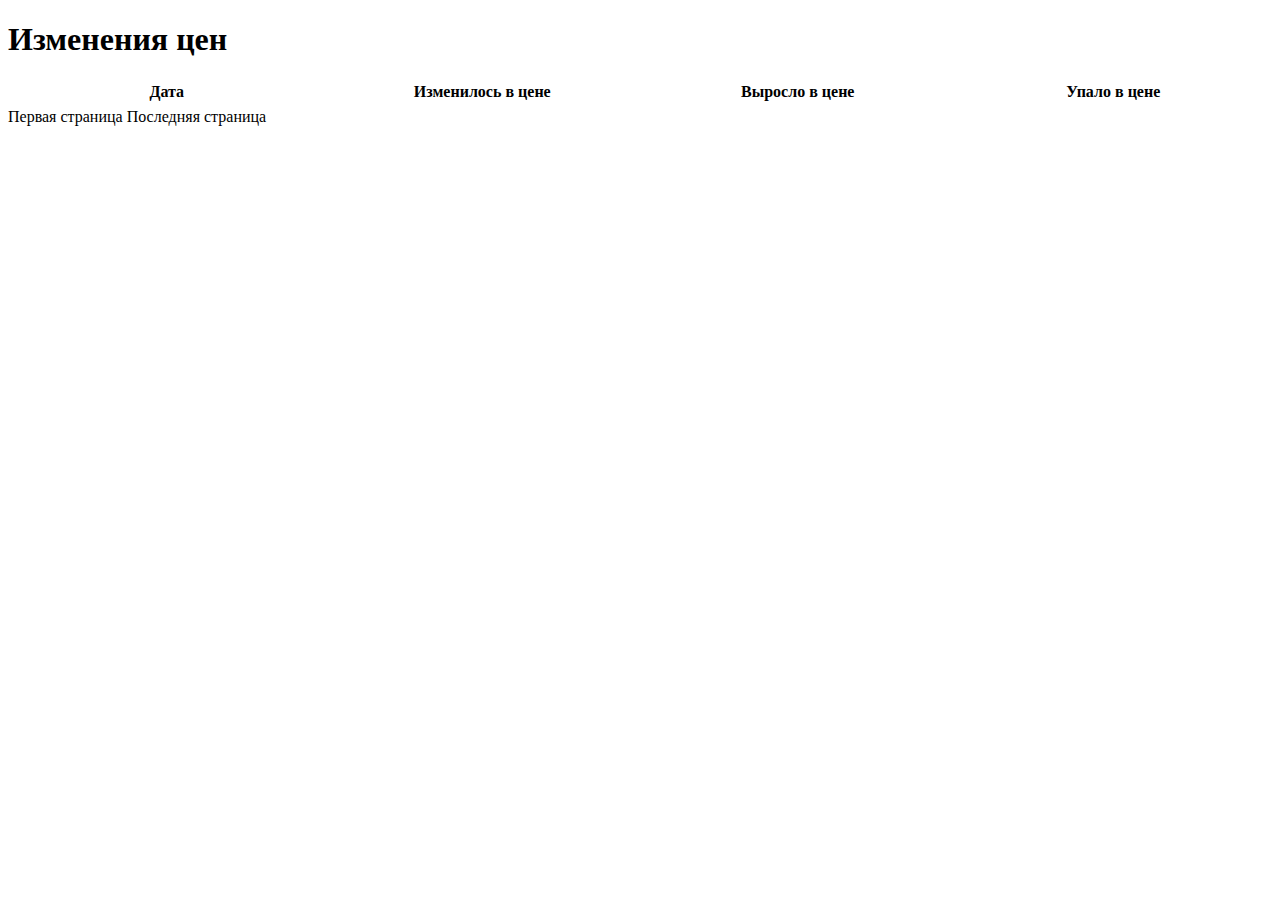
<file: src/main/resources/templates/price-change/list-of-price-changes.html>
<!DOCTYPE html>
<html xmlns:th="http://www.thymeleaf.org">
<head>
<link rel="stylesheet" th:href="@{/css/global.css}">
<meta charset="UTF-8">
<title>Анализатор - изменения цен</title>
</head>
<body>
	<div th:insert="~{layouts/header :: header}"></div>

	<div class="content">
		<h1>Изменения цен</h1>

		<table style="width: 100%;">
            <tr>
                <th width="25%">Дата</th>
                <th width="25%">Изменилось в цене</th>
                <th width="25%">Выросло в цене</th>
                <th width="25%">Упало в цене</th>
            </tr>
            <tr th:each="priceChange : ${priceChangePage.content}">
                <td style="text-align: center;">
                     <a th:text="${#temporals.format(priceChange.date,'dd.MM.yyyy')}" th:href="@{/price-changes/price-change(date=${priceChange.date})}"></a>
                </td>
                <td th:text="${priceChange.priceUp} + ${priceChange.priceDown}"
                    style="text-align: center;"></td>
                <td style="text-align: center;"><span th:text="${priceChange.priceUp} + '▲'" style="color: red;"></span></td>
                <td style="text-align: center;"><span th:text="${priceChange.priceDown} + '▼'" style="color: green;"></span></td>
            </tr>
        </table>

        <div th:if="${priceChangePage.totalPages > 0}" class="pagination">
           <span th:if="${(priceChangePage.number - 4) > 1}">
               <a th:href="@{/price-changes(page=1)}">Первая страница</a>
           </span>

           <span th:each="pageNumber : ${pageNumbers}">
               <span th:if="${(pageNumber >= (priceChangePage.number - 4)) && (pageNumber <= (priceChangePage.number + 6))}">
                   <a th:if="${warehouse == null}" th:href="@{/price-changes(page=${pageNumber})}" th:text=${pageNumber}
                       th:class="${pageNumber==priceChangePage.number + 1} ? active"></a>
                </span>
            </span>
            
            <span th:if="${(priceChangePage.number + 6) < pageNumbers.size}">
               <a th:href="@{/price-changes(page=${pageNumbers.size})}">Последняя страница</a>
           </span>
        </div>


	</div>

	<div th:insert="~{layouts/footer :: footer}"></div>
</body>
</html>
</file>
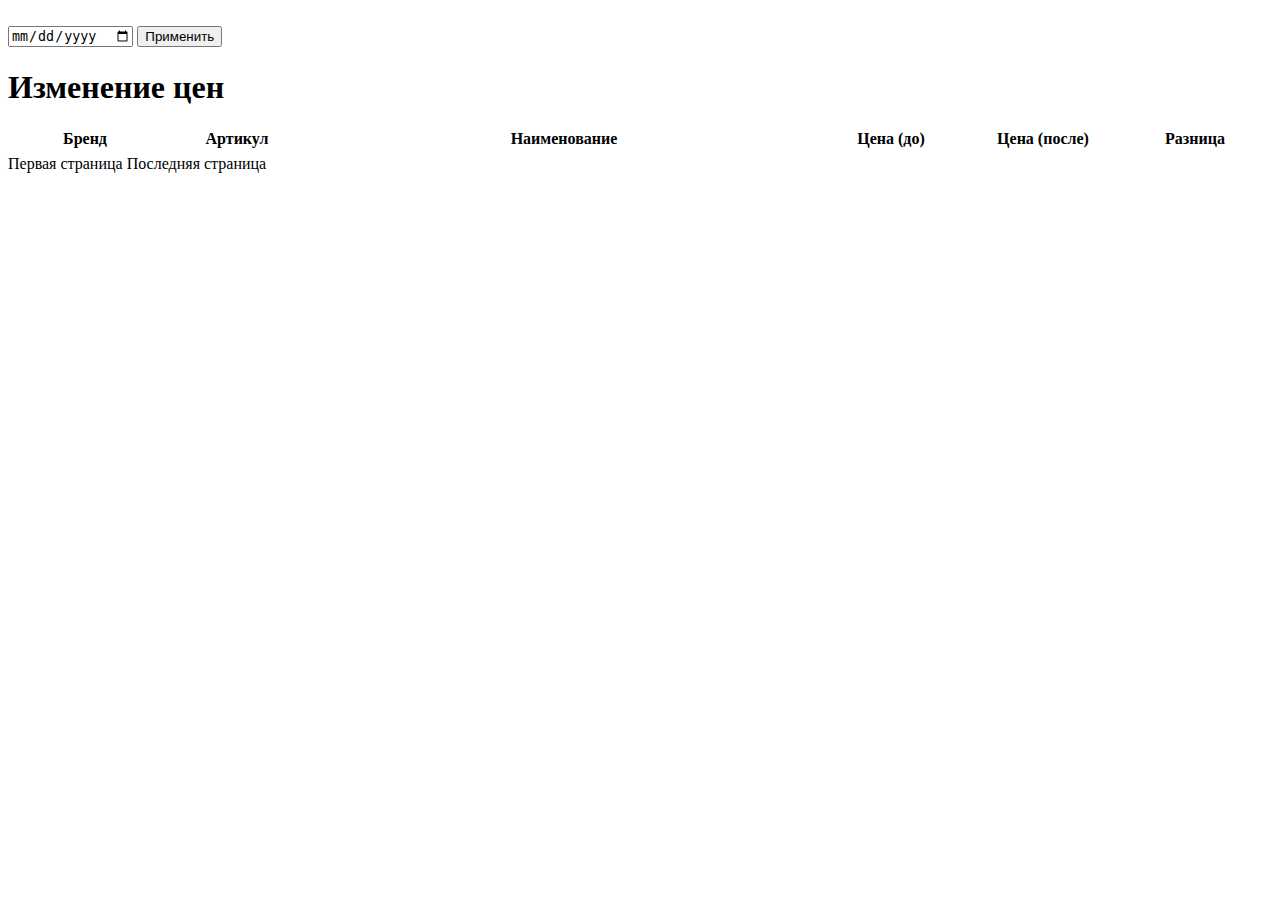
<file: src/main/resources/templates/price-change/price-change-page.html>
<!DOCTYPE html>
<html xmlns:th="http://www.thymeleaf.org">
<head>
<link rel="stylesheet" th:href="@{/css/global.css}">
<meta charset="UTF-8">
<title>Анализатор - изменение цен</title>
</head>
<body>
	<div th:insert="~{layouts/header :: header}"></div>

	<div class="content">

		<div>
		    <br>
			<form action="/price-changes/price-change" method="get">
				<input type="date" name="date" th:attr="value=${date}, min=${minDate}, max=${maxDate}">
				<input type="submit" value="Применить">
			</form>
		</div>

		<h1>Изменение цен</h1>

		<table style="width: 100%;">
			<tr>
				<th width="12%">Бренд</th>
				<th width="12%">Артикул</th>
				<th width="40%">Наименование</th>
				<th width="12%">Цена (до)</th>
				<th width="12%">Цена (после)</th>
				<th width="12%">Разница</th>
			</tr>
			<tr th:each="item : ${priceChangePage.content}">
				<td th:text="${item.manufacturer}" style="text-align: center;"></td>
				<td th:text="${item.partNumber}" style="text-align: center;"></td>
				<td><a th:text="${item.name}" th:href="@{/items/{id}(id=${item.id})}"></a></td>
				<td th:text="${#numbers.formatInteger(item.priceChangeOn(date).oldPrice, 0, 'WHITESPACE')} + ' руб.'" style="text-align: center;"></td>
				<td th:text="${#numbers.formatInteger(item.priceChangeOn(date).newPrice, 0, 'WHITESPACE')} + ' руб.'" style="text-align: center;"></td>
				<td style="text-align: center;">
				    <span th:if="${item.priceDifferencePercentage(date) > 0.0}"
				    th:text="'+' + ${#numbers.formatDecimal(item.priceDifferencePercentage(date), 1, 'POINT', 2, 'COMMA')} + '%'"
				    style="color: red;"></span>
				    <span th:if="${item.priceDifferencePercentage(date) < 0.0}"
				    th:text="${#numbers.formatDecimal(item.priceDifferencePercentage(date), 1, 'POINT', 2, 'COMMA')} + '%'"
				    style="color: green;"></span>
				    <span></span>
				</td>
			</tr>
		</table>
		
        <div th:if="${priceChangePage.totalPages > 0}" class="pagination">
           <span th:if="${(priceChangePage.number - 4) > 1}">
               <a th:href="@{/price-changes/price-change(page=1, date=${date})}">Первая страница</a>
           </span>

           <span th:each="pageNumber : ${pageNumbers}">
               <span th:if="${(pageNumber >= (priceChangePage.number - 4)) && (pageNumber <= (priceChangePage.number + 6))}">
                   <a th:href="@{/price-changes/price-change(page=${pageNumber}, date=${date})}" th:text=${pageNumber}
                       th:class="${pageNumber==priceChangePage.number + 1} ? active"></a>
                </span>
            </span>
            
            <span th:if="${(priceChangePage.number + 6) < pageNumbers.size}">
               <a th:href="@{/price-changes/price-change(page=${pageNumbers.size}, date=${date})}">Последняя страница</a>
           </span>
        </div>

	</div>

	<div th:insert="~{layouts/footer :: footer}"></div>
</body>
</html>
</file>
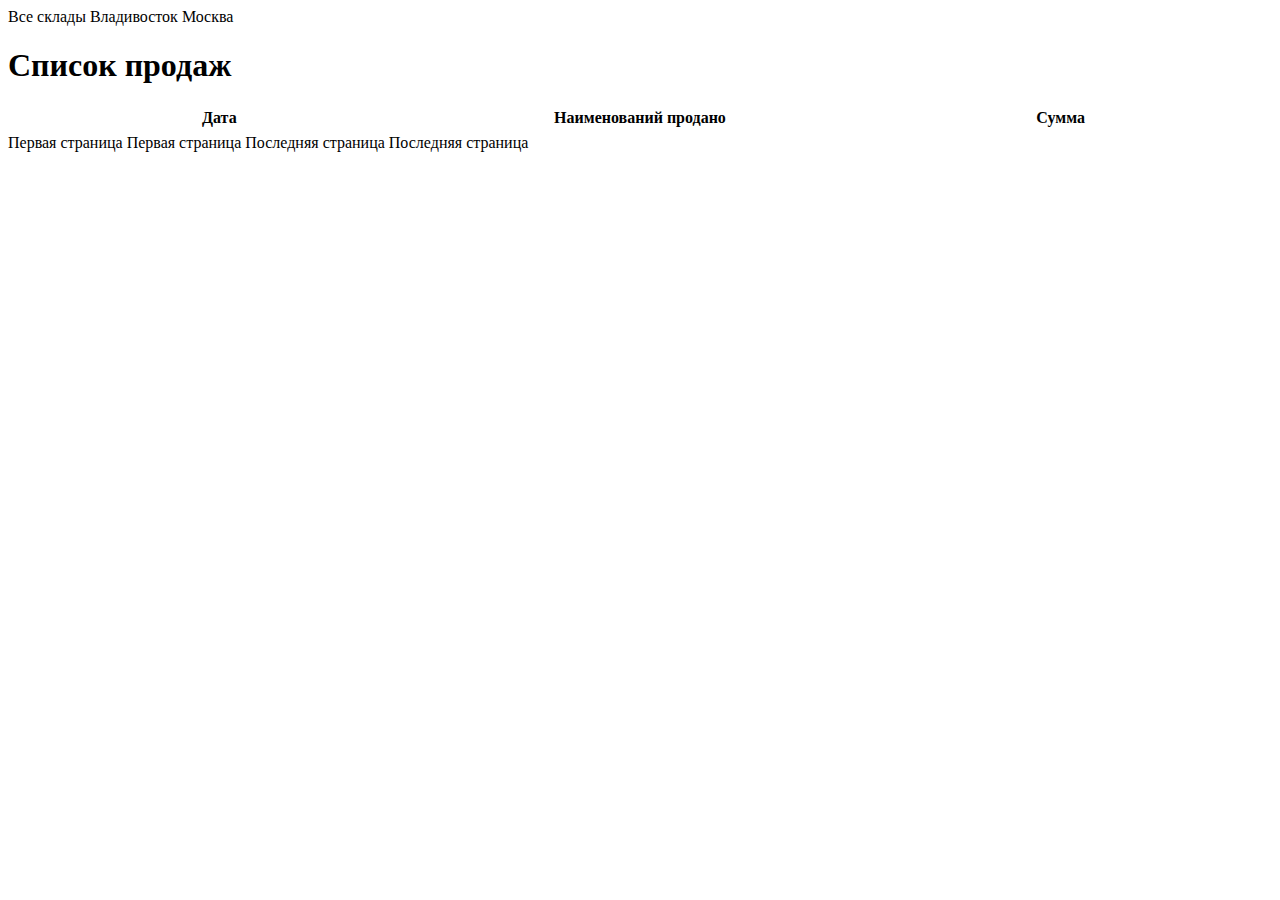
<file: src/main/resources/templates/sale/list-of-sales.html>
<!DOCTYPE html>
<html xmlns:th="http://www.thymeleaf.org">
<head>
<link rel="stylesheet" th:href="@{/css/global.css}">
<meta charset="UTF-8">
<title>Анализатор - список продаж</title>
</head>
<body>
	<div th:insert="~{layouts/header :: header}"></div>

	<div class="content">
		<div class="pagination">
			<a th:href="@{/sales(page=${salePage.number + 1})}" th:class="${warehouse == null} ? active">Все склады</a>
			<a th:href="@{/sales(wh='vdk', page=${salePage.number + 1})}"
			   th:class="${warehouse != null && warehouse.getName().equals('vdk')} ? active">Владивосток</a>
			<a th:href="@{/sales(wh='msk', page=${salePage.number + 1})}"
				th:class="${warehouse != null && warehouse.getName().equals('msk')} ? active">Москва</a>
		</div>

		<h1>Список продаж</h1>

		<table style="width: 100%;">
			<tr>
				<th width="33.3%">Дата</th>
				<th width="33.3%">Наименований продано</th>
				<th width="33.3%">Сумма</th>
			</tr>
			<tr th:each="sale : ${salePage.content}">
			    <td style="text-align: center;">
                     <a th:if="${warehouse == null}" th:text="${#temporals.format(sale.date,'dd.MM.yyyy')}" th:href="@{/sales/sale(from=${sale.date}, to=${sale.date})}"></a>
                     <a th:if="${warehouse != null}" th:text="${#temporals.format(sale.date,'dd.MM.yyyy')}" th:href="@{/sales/sale(wh=${warehouse.getName()}, from=${sale.date}, to=${sale.date})}"></a>
                </td>
				<td th:text="${sale.numberOfItems}" style="text-align: center;"></td>
				<td
					th:text="${#numbers.formatInteger(sale.amount, 0, 'WHITESPACE')} + ' руб.'"
					style="text-align: center;"></td>
			</tr>
		</table>

		<div th:if="${salePage.totalPages > 0}" class="pagination">
	       <span th:if="${(salePage.number - 4) > 1}">
               <a th:if="${warehouse == null}" th:href="@{/sales(page=1)}">Первая страница</a>
               <a th:if="${warehouse != null}" th:href="@{/sales(wh=${warehouse.getName()}, page=1)}">Первая страница</a>
           </span>

		   <span th:each="pageNumber : ${pageNumbers}">
		       <span th:if="${(pageNumber >= (salePage.number - 4)) && (pageNumber <= (salePage.number + 6))}">
			       <a th:if="${warehouse == null}" th:href="@{/sales(page=${pageNumber})}" th:text=${pageNumber}
					   th:class="${pageNumber==salePage.number + 1} ? active"></a>
					<a th:if="${warehouse != null}" th:href="@{/sales(wh=${warehouse.getName()}, page=${pageNumber})}"
					   th:text=${pageNumber} th:class="${pageNumber==salePage.number + 1} ? active"></a>
				</span>
			</span>
			
			<span th:if="${(salePage.number + 6) < pageNumbers.size}">
               <a th:if="${warehouse == null}" th:href="@{/sales(page=${pageNumbers.size})}">Последняя страница</a>
               <a th:if="${warehouse != null}" th:href="@{/sales(wh=${warehouse.getName()}, page=${pageNumbers.size})}">Последняя страница</a>
           </span>
		</div>

	</div>

	<div th:insert="~{layouts/footer :: footer}"></div>
</body>
</html>
</file>
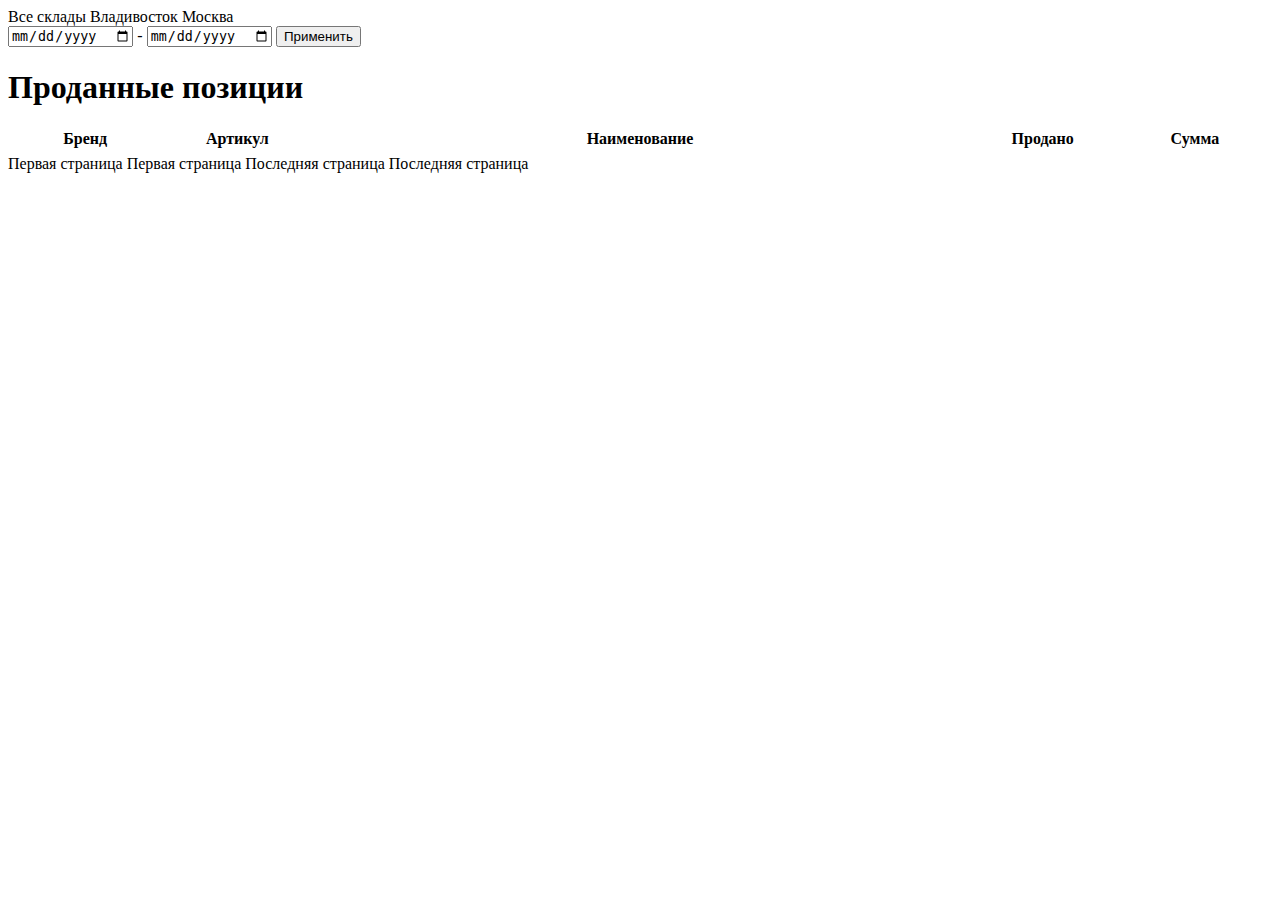
<file: src/main/resources/templates/sale/sale-page.html>
<!DOCTYPE html>
<html xmlns:th="http://www.thymeleaf.org">
<head>
<link rel="stylesheet" th:href="@{/css/global.css}">
<meta charset="UTF-8">
<title>Анализатор - проданные позиции</title>
</head>
<body>
	<div th:insert="~{layouts/header :: header}"></div>

	<div class="content">

		<div class="pagination">
			<a th:href="@{/sales/sale(from=${dateFrom}, to=${dateTo})}"
			   th:class="${warehouse == null} ? active">Все склады</a>
			<a th:href="@{/sales/sale(wh='vdk', from=${dateFrom}, to=${dateTo})}"
			   th:class="${warehouse != null && warehouse.getName().equals('vdk')} ? active">Владивосток</a>
			<a th:href="@{/sales/sale(wh='msk', from=${dateFrom}, to=${dateTo})}"
			   th:class="${warehouse != null && warehouse.getName().equals('msk')} ? active">Москва</a>
		</div>

		<div>
			<form action="/sales/sale" method="get">
				<input type="hidden" th:if="${warehouse != null}" th:value="${warehouse.getName()}" th:attr="name='wh'">
			    <input type="date" name="from" th:attr="value=${dateFrom}, min=${minDate}, max=${maxDate}">
			    -
				<input type="date" name="to" th:attr="value=${dateTo}, min=${minDate}, max=${maxDate}">
				<input type="submit" value="Применить">
			</form>
		</div>

		<h1>Проданные позиции</h1>

		<table style="width: 100%;">
			<tr>
				<th width="12%">Бренд</th>
				<th width="12%">Артикул</th>
				<th width="52%">Наименование</th>
				<th width="12%">Продано</th>
				<th width="12%">Сумма</th>
			</tr>
			<tr th:each="item : ${itemSalePage.content}">
				<td th:text="${item.manufacturer}" style="text-align: center;"></td>
				<td th:text="${item.partNumber}" style="text-align: center;"></td>
				<td>
                    <a th:if="${warehouse == null}" th:text="${item.name}" th:href="@{/items/{id}(id=${item.id}, from=${dateFrom}, to=${dateTo})}"></a>
                    <a th:if="${warehouse != null}" th:text="${item.name}" th:href="@{/items/{id}(id=${item.id}, wh=${warehouse.getName()}, from=${dateFrom}, to=${dateTo})}"></a>
                </td>
				<td
					th:text="${item.soldBetween(dateFrom, dateTo)}"
					style="text-align: center;"></td>
				<td
					th:text="${#numbers.formatInteger(item.amountOfSales(dateFrom, dateTo), 0, 'WHITESPACE')} + ' руб.'"
					style="text-align: center;"></td>
			</tr>
		</table>

        <div th:if="${itemSalePage.totalPages > 0}" class="pagination">
           <span th:if="${(itemSalePage.number - 4) > 1}">
               <a th:if="${warehouse == null}" th:href="@{/sales/sale(page=1, from=${dateFrom}, to=${dateTo})}">Первая страница</a>
               <a th:if="${warehouse != null}" th:href="@{/sales/sale(wh=${warehouse.getName()}, page=1, from=${dateFrom}, to=${dateTo})}">Первая страница</a>
           </span>

           <span th:each="pageNumber : ${pageNumbers}">
               <span th:if="${(pageNumber >= (itemSalePage.number - 4)) && (pageNumber <= (itemSalePage.number + 6))}">
                   <a th:if="${warehouse == null}" th:href="@{/sales/sale(page=${pageNumber}, from=${dateFrom}, to=${dateTo})}" th:text=${pageNumber}
                       th:class="${pageNumber==itemSalePage.number + 1} ? active"></a>
                    <a th:if="${warehouse != null}" th:href="@{/sales/sale(wh=${warehouse.getName()}, page=${pageNumber}, from=${dateFrom}, to=${dateTo})}"
                       th:text=${pageNumber} th:class="${pageNumber==itemSalePage.number + 1} ? active"></a>
                </span>
            </span>
            
            <span th:if="${(itemSalePage.number + 6) < pageNumbers.size}">
               <a th:if="${warehouse == null}" th:href="@{/sales/sale(page=${pageNumbers.size}, from=${dateFrom}, to=${dateTo})}">Последняя страница</a>
               <a th:if="${warehouse != null}" th:href="@{/sales/sale(wh=${warehouse.getName()}, page=${pageNumbers.size}, from=${dateFrom}, to=${dateTo})}">Последняя страница</a>
           </span>
        </div>

	</div>

	<div th:insert="~{layouts/footer :: footer}"></div>
</body>
</html>
</file>
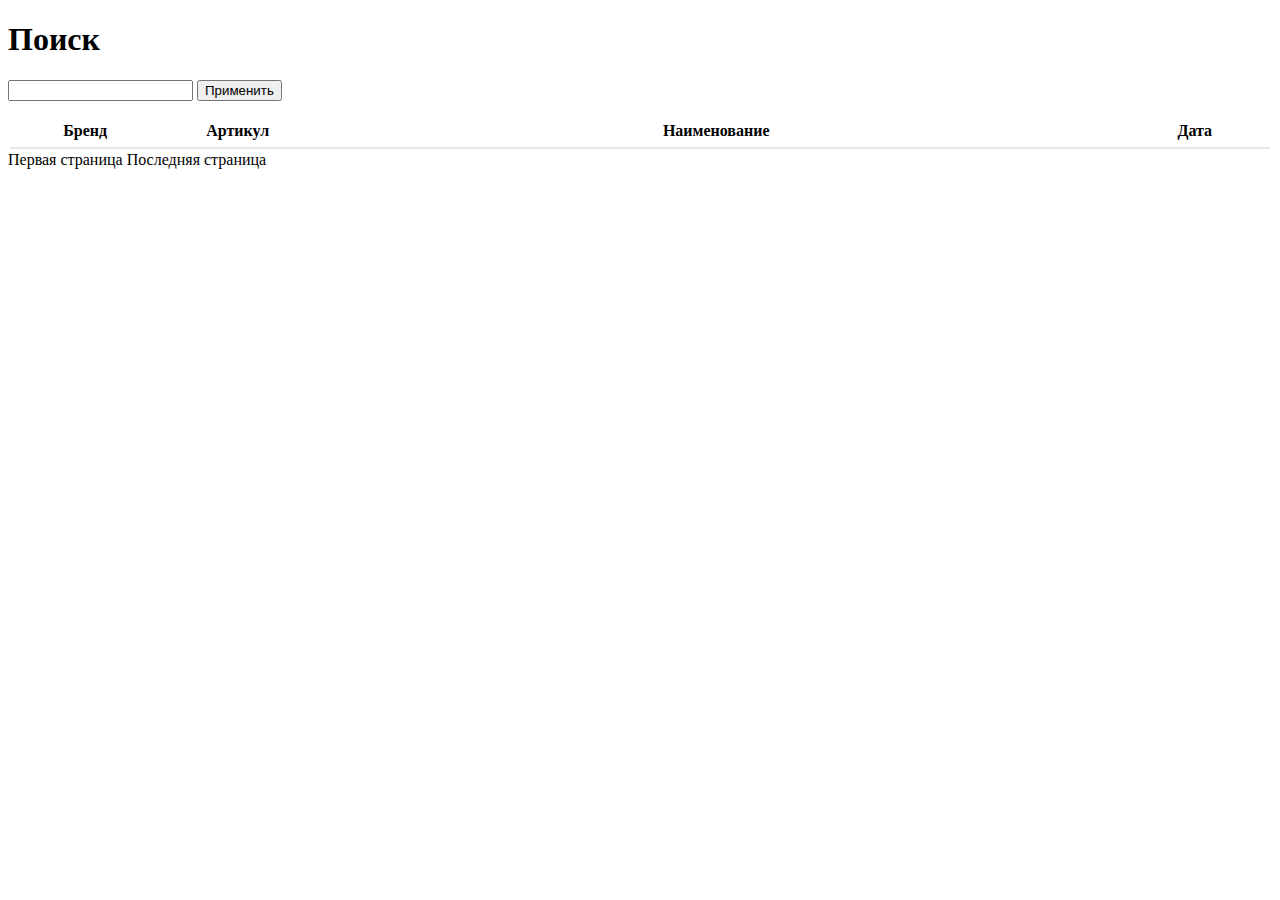
<file: src/main/resources/templates/search/search-page.html>
<!DOCTYPE html>
<html xmlns:th="http://www.thymeleaf.org">
<head>
<link rel="stylesheet" th:href="@{/css/global.css}">
<meta charset="UTF-8">
<title>Поиск</title>
</head>
<body>
	<div th:insert="~{layouts/header :: header}"></div>

	<div class="content">
		<h1>Поиск</h1>

        <form action="/search" method="get">
                <input type="text" th:value="${query}" name="query" required>
                <input type="submit" value="Применить">
            </form>
            
            <br>

		<table style="width: 100%;">
			<tr>
				<th width="12%">Бренд</th>
				<th width="12%">Артикул</th>
				<th width="64%">Наименование</th>
				<th width="12%">Дата</th>
			</tr>
			<!--/*/ <th:block th:each="item : ${itemPage.content}"> /*/-->
			<tr>
				<td th:text="${item.manufacturer}" style="text-align: center;"></td>
				<td th:text="${item.partNumber}" style="text-align: center;"></td>
				<td><a th:text="${item.name}" th:href="@{/items/{id}(id=${item.id})}"></a></td>
				<td th:text="${#temporals.format(item.createdAt,'dd.MM.yyyy')}" style="text-align: center;"></td>
			</tr>
			<tr>
                <td th:text="${item.crossReference}" colspan="5" style="background: #E8E8E8;"></td>
            </tr>
            <!--/*/ <th:block> /*/-->
		</table>

		<div th:if="${itemPage.totalPages > 0}" class="pagination">
           <span th:if="${(itemPage.number - 4) > 1}">
               <a th:href="@{/search(page=1, query=${query})}">Первая страница</a>
           </span>

           <span th:each="pageNumber : ${pageNumbers}">
               <span th:if="${(pageNumber >= (itemPage.number - 4)) && (pageNumber <= (itemPage.number + 6))}">
                   <a th:href="@{/search(page=${pageNumber}, query=${query})}" th:text=${pageNumber} th:class="${pageNumber==itemPage.number + 1} ? active"></a>
                </span>
            </span>
            
            <span th:if="${(itemPage.number + 6) < pageNumbers.size}">
               <a th:href="@{/search(page=${pageNumbers.size}, query=${query})}">Последняя страница</a>
           </span>
        </div>

	</div>

	<div th:insert="~{layouts/footer :: footer}"></div>
</body>
</html>
</file>
